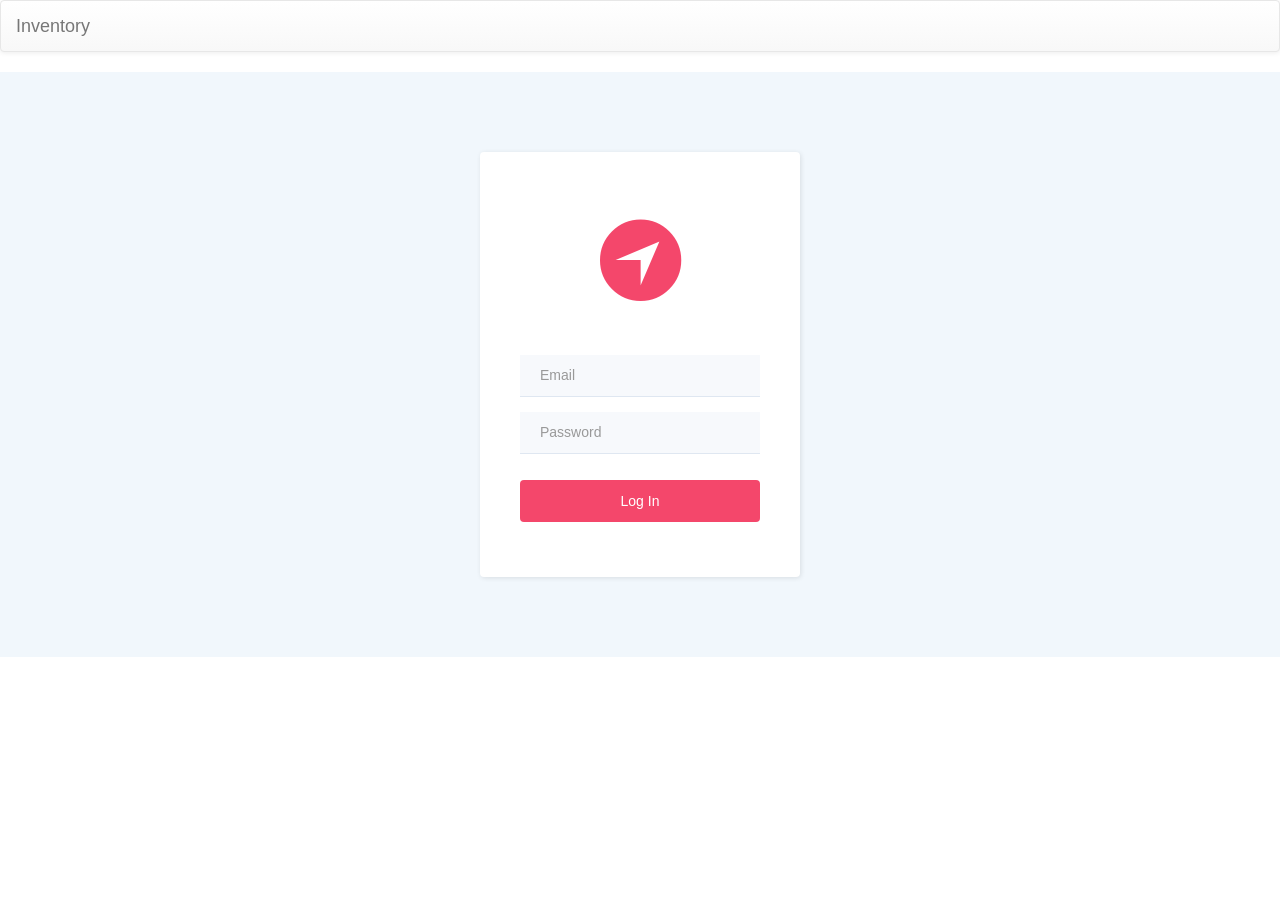
<file: inventory/Login.html>
<!DOCTYPE html>
<html>

<head>
    <meta charset="utf-8">
    <meta name="viewport" content="width=device-width, initial-scale=1.0">
    <title>Inventory UI</title>
    <link rel="stylesheet" href="assets/bootstrap/css/bootstrap.min.css">
    <link rel="stylesheet" href="assets/fonts/ionicons.min.css">
    <link rel="stylesheet" href="assets/css/Login-Form-Clean.css">
</head>

<body>
    <nav class="navbar navbar-default">
        <div class="container-fluid">
            <div class="navbar-header"><a class="navbar-brand navbar-link" href="#">Inventory </a>
                <button class="navbar-toggle collapsed" data-toggle="collapse" data-target="#navcol-1"><span class="sr-only">Toggle navigation</span><span class="icon-bar"></span><span class="icon-bar"></span><span class="icon-bar"></span></button>
            </div>
            <div class="collapse navbar-collapse" id="navcol-1">
                <ul class="nav navbar-nav"></ul>
            </div>
        </div>
    </nav>
    <div id="alertplaceholder">
    </div>
    <div class="login-clean">
        <form id="loginForm">
            <h2 class="sr-only">Login Form</h2>
            <div class="illustration"><i class="icon ion-ios-navigate"></i></div>
            <div class="form-group">
                <input class="form-control" type="email" name="email" placeholder="Email" id="email">
            </div>
            <div class="form-group">
                <input class="form-control" type="password" name="password" placeholder="Password" id="password">
            </div>
            <div class="form-group">
                <button class="btn btn-primary btn-block" id="submit" type="button">Log In</button>
            </div>
        </form>
    </div>
    <script src="assets/js/jquery.min.js"></script>
    <script src="assets/bootstrap/js/bootstrap.min.js"></script>
    <script src="assets/js/login.js"></script>

</body>

</html>
</file>
<file: inventory/assets/css/Login-Form-Clean.css>
.login-clean {
  background:#f1f7fc;
  padding:80px 0;
}

.login-clean form {
  max-width:320px;
  width:90%;
  margin:0 auto;
  background-color:#ffffff;
  padding:40px;
  border-radius:4px;
  color:#505e6c;
  box-shadow:1px 1px 5px rgba(0,0,0,0.1);
}

.login-clean .illustration {
  text-align:center;
  padding:0 0 20px;
  font-size:100px;
  color:rgb(244,71,107);
}

.login-clean form .form-control {
  background:#f7f9fc;
  border:none;
  border-bottom:1px solid #dfe7f1;
  border-radius:0;
  box-shadow:none;
  outline:none;
  color:inherit;
  text-indent:8px;
  height:42px;
}

.login-clean form .btn-primary {
  background:#f4476b;
  border:none;
  border-radius:4px;
  padding:11px;
  box-shadow:none;
  margin-top:26px;
  text-shadow:none;
  outline:none !important;
}

.login-clean form .btn-primary:hover, .login-clean form .btn-primary:active {
  background:#eb3b60;
}

.login-clean form .btn-primary:active {
  transform:translateY(1px);
}

.login-clean form .forgot {
  display:block;
  text-align:center;
  font-size:12px;
  color:#6f7a85;
  opacity:0.9;
  text-decoration:none;
}

.login-clean form .forgot:hover, .login-clean form .forgot:active {
  opacity:1;
  text-decoration:none;
}
</file>
